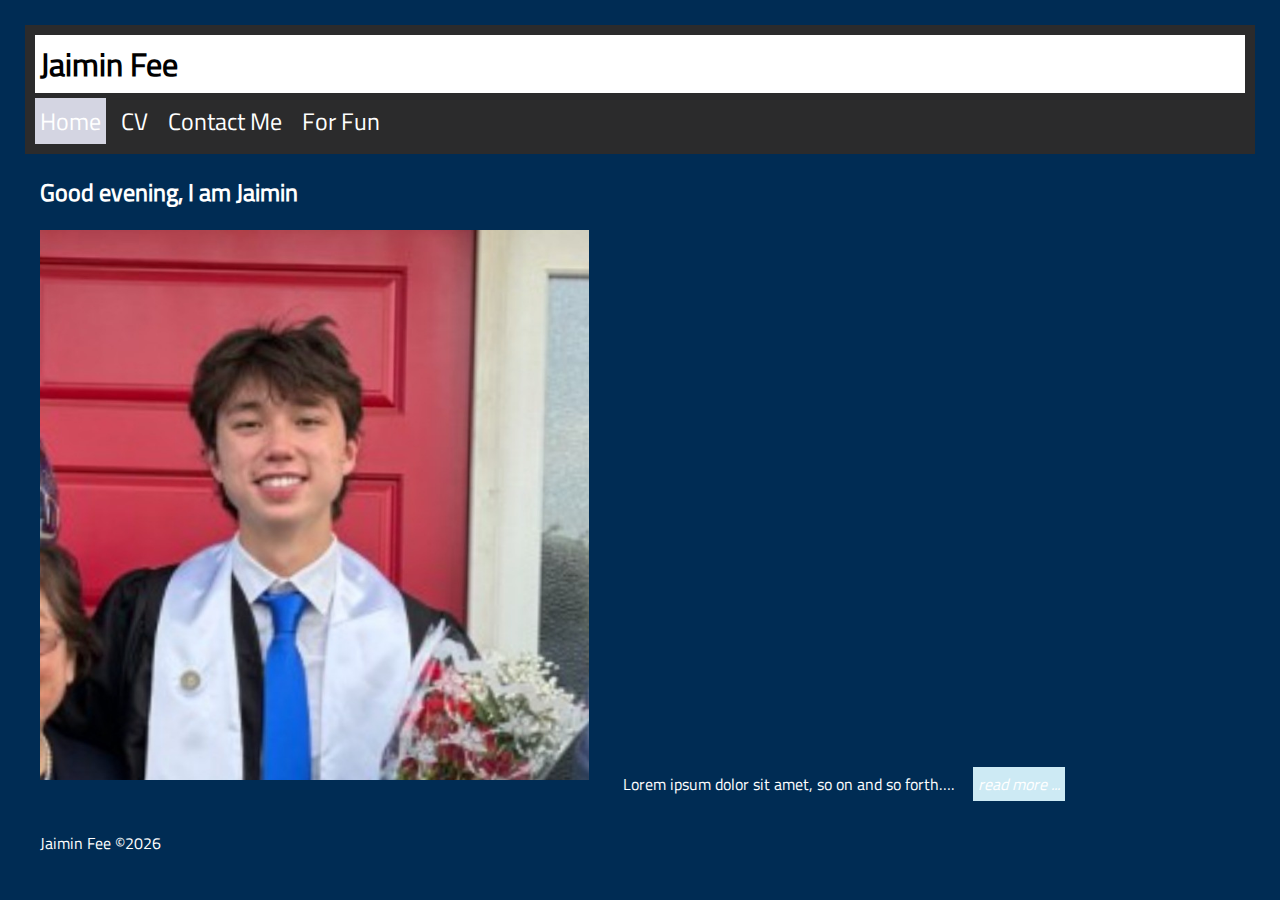
<file: index.html>
<!DOCTYPE html>
<html lang="en">
<head>
    <meta charset="UTF-8">
    <meta name="viewport" content="width=device-width, initial-scale=1.0">
    <meta name="author" content="Jaimin Fee">
    <meta name="keywords" content="Carnegie Mellon University, Information Systems">
    <meta name="description" content="Jaimin Fee professional website">
    <title>Jaimin Fee</title>
    <link rel="stylesheet" href = "../static/style.css">
    <link rel="stylesheet" href="https://cdnjs.cloudflare.com/ajax/libs/font-awesome/4.7.0/css/font-awesome.min.css">
    <script src="https://ajax.googleapis.com/ajax/libs/jquery/3.7.1/jquery.min.js"></script>
    <script defer src="../static/script.js"></script>
    <meta name="viewport" content="width=device-width, initial-scale=1.0">
</head>
<body onload = "addYear()">
    <header>
        <h1 id="webname">Jaimin Fee</h1>
        <nav id="myTopnav" class="topnav">
            <a href= "index.html" class = "active">Home</a>
            <a href = "cv.html">CV</a>
            <a href= "contact.html">Contact Me</a>
            <a href= "fun.html">For Fun</a>
            <a href="javascript:void(0);" class="icon" >
                <i class="fa fa-bars" onclick = "activeNav()"></i>
            </a>
        </nav>
    </header>
    <div class = "main">
        <h2 id = "greeting"> </h2>
        <img class = "classA" src="../static/headshot.png"  alt="Jaimin Fee" width="250px" height = "550px">
        <!--<p id = "intro">I am a student-athlete in the Information Systems program 
            at Carnegie Mellon University. Also, I play on the CMU Men's Soccer Team.
        </p>-->
        <div class="classA">
            <span id="shortIntro">Lorem ipsum dolor sit amet, so on and so forth….</span>
            <span id="readMore"> read more ...</span>
            <span id="longIntro">Lorem ipsum dolor sit amet, so on and so forth…</span>
            <span id="readLess"> read less</span>
        </div>
    </div>
    <footer>
        <p id = "copyYear">Jaimin Fee &copy;</p>
    </footer>
</body>
</html>
</file>
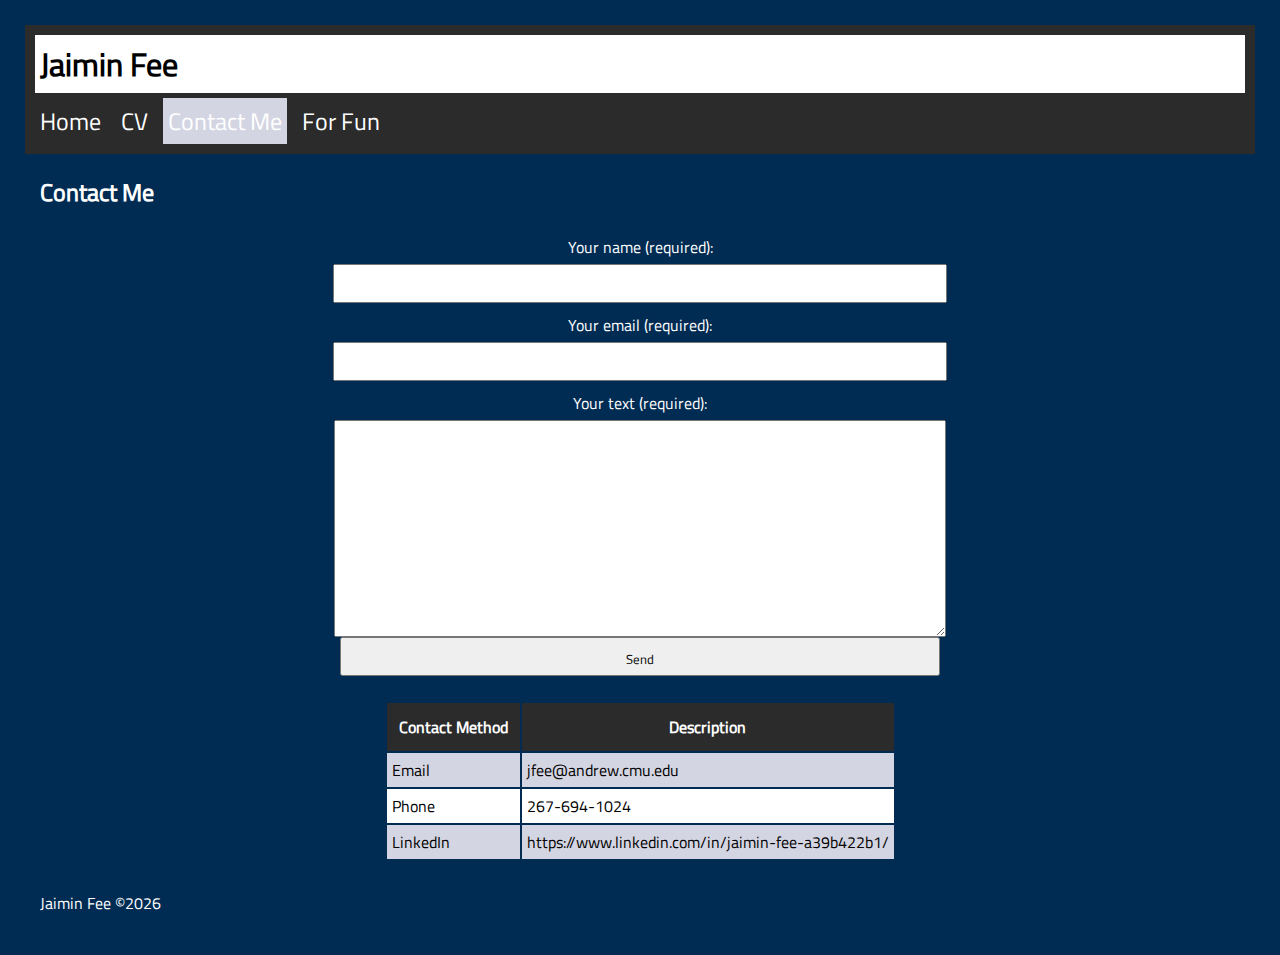
<file: views/contact.html>
<!DOCTYPE html>
<html lang="en">
<head>
    <meta charset="UTF-8">
    <meta name="viewport" content="width=device-width, initial-scale=1.0">
    <meta name="author" content="Jaimin Fee">
    <meta name="keywords" content="Carnegie Mellon University, Information Systems">
    <meta name="description" content="Jaimin Fee professional website">
    <title>Jaimin Fee</title>
    <link rel="stylesheet" href = "../static/style.css">
    <link rel="stylesheet" href="https://cdnjs.cloudflare.com/ajax/libs/font-awesome/4.7.0/css/font-awesome.min.css">
    <script src="https://ajax.googleapis.com/ajax/libs/jquery/3.7.1/jquery.min.js"></script>
    <script defer src="../static/script.js"></script>
    <meta name="viewport" content="width=device-width, initial-scale=1.0">
</head>
<body onload = "addYear()">
    <header>
        <h1 id="webname">Jaimin Fee</h1>
        <nav id="myTopnav" class="topnav">
            <a href= "index.html">Home</a>
            <a href = "cv.html">CV</a>
            <a href= "contact.html" class = "active">Contact Me</a>
            <a href= "fun.html">For Fun</a>
            <a href="javascript:void(0);" class="icon" >
                <i class="fa fa-bars" onclick = "activeNav()"></i>
            </a>
        </nav>
    </header>
    <div class = "main">
        <h2>Contact Me</h2>
        <form action="">
            <label for="UserName">Your name (required): </label>
            <input type="text" name="UserName" id="UserName" required>
            <label for="UserEmail">Your email (required): </label>
            <input type="email" name="UserEmail" id="UserEmail" required>
            <label for="UserText">Your text (required): </label>
            <textarea name="UserText" id="UserText" cols="30" rows="10" required></textarea>
            <input type="submit" value="Send" onclick="validate()">
        </form>
        <p id="ValidateMsg"></p>
        <table>
            <tr><th>Contact Method</th><th>Description</th></tr>
            <tr><td>Email</td><td>jfee@andrew.cmu.edu</td></tr>
            <tr><td>Phone</td><td>267-694-1024</td></tr>
            <tr><td>LinkedIn</td><td>https://www.linkedin.com/in/jaimin-fee-a39b422b1/</td></tr>
        </table>
    </div>
    <footer>
        <p id = "copyYear">Jaimin Fee &copy;</p>
    </footer>
</body>
</html>
</file>
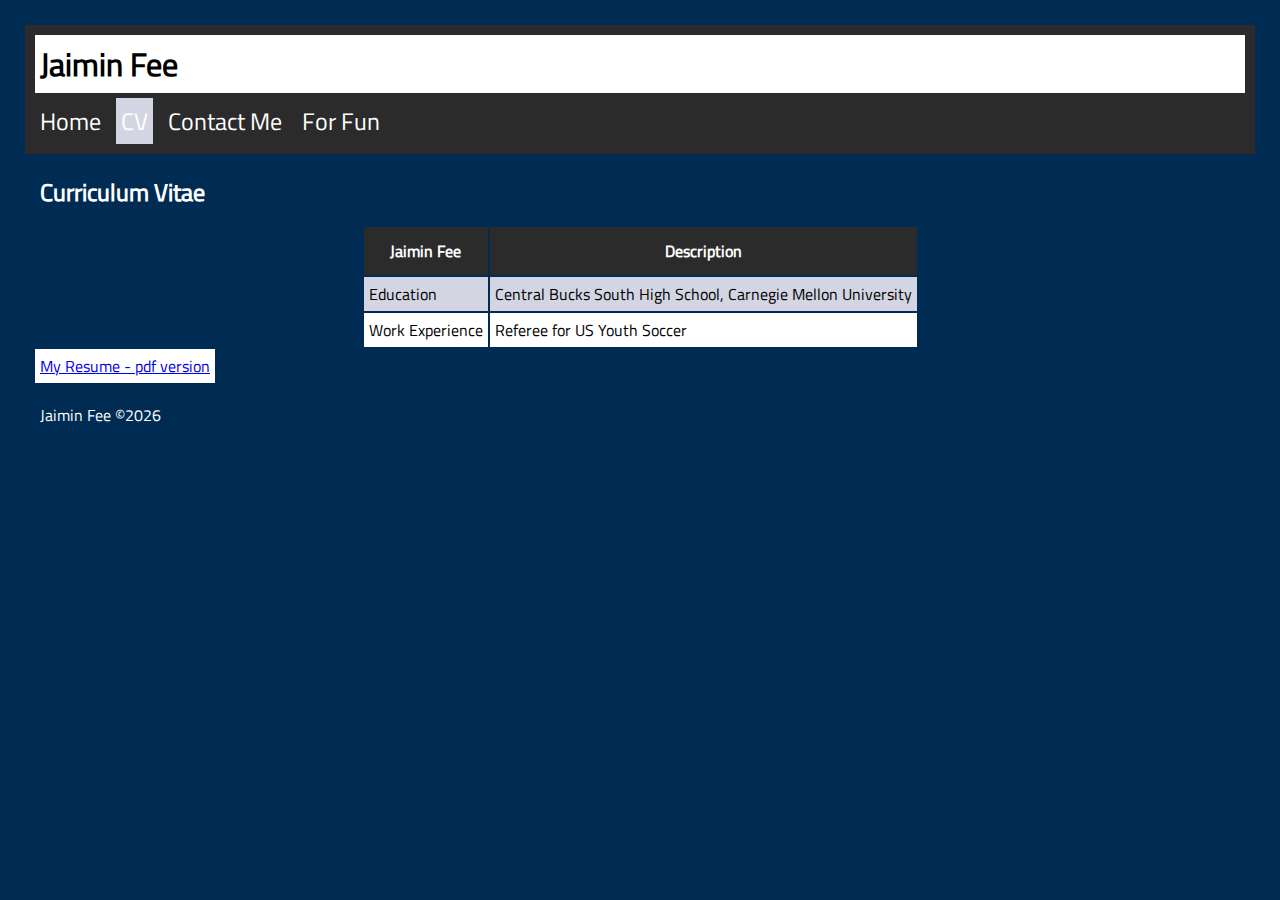
<file: views/cv.html>
<!DOCTYPE html>
<html lang="en">
<head>
    <meta charset="UTF-8">
    <meta name="viewport" content="width=device-width, initial-scale=1.0">
    <meta name="author" content="Jaimin Fee">
    <meta name="keywords" content="Carnegie Mellon University, Information Systems">
    <meta name="description" content="Jaimin Fee professional website">
    <title>Jaimin Fee</title>
    <link rel="stylesheet" href = "../static/style.css">
    <link rel="stylesheet" href="https://cdnjs.cloudflare.com/ajax/libs/font-awesome/4.7.0/css/font-awesome.min.css">
    <script src="https://ajax.googleapis.com/ajax/libs/jquery/3.7.1/jquery.min.js"></script>
    <script defer src="../static/script.js"></script>
    <meta name="viewport" content="width=device-width, initial-scale=1.0">
</head>
<body onload = "addYear()">
    <header>
        <h1 id="webname">Jaimin Fee</h1>
        <nav id="myTopnav" class="topnav">
            <a href= "index.html">Home</a>
            <a href = "cv.html" class = "active">CV</a>
            <a href= "contact.html">Contact Me</a>
            <a href= "fun.html">For Fun</a>
            <a href="javascript:void(0);" class="icon" >
                <i class="fa fa-bars" onclick = "activeNav()"></i>
            </a>
        </nav>
    </header>
    <div class = "main">
        <h2>Curriculum Vitae</h2>
        <table>
            <tr><th>Jaimin Fee</th><th>Description</th></tr>
            <tr><td>Education</td><td>Central Bucks South High School, Carnegie Mellon University</td></tr>
            <tr><td>Work Experience</td><td>Referee for US Youth Soccer</td></tr>
        </table>
        <a href = "../static/resumed.pdf" target = "_blank" style = "background-color:white" >My Resume - pdf version</a>
    </div>
    <footer>
        <p id = "copyYear">Jaimin Fee &copy;</p>
    </footer>
</body>
</html>
</file>
<file: static/style.css>
*{
    font-family: MyFont;
    padding: 5px;
    margin: 5px;
    /* border: 1px solid black; */
}
body {
    background-color: var(--blue);
    color: white;
 }
#webname {
    background-color: white;
}

.classA {
    width: 45%;
    display: inline-block;
}

nav a {
    text-decoration: none;
    margin: -5px;
    margin-right: 15px;
    font-size: x-large;
    color: white;
    float: left;
    display: block;
}

:root {
    --lightBLU: rgb(205, 234, 244);
    --gray: rgb(123, 124, 139);
    --lightGray: rgb(212, 213, 226);
    --darkGray: rgb(43, 43, 44);
    --blue: rgb(0, 44, 84);
    --pastel: rgb(251, 234, 235);
}

#webname {
    background-color: white;
    color: black;
}

header {
    background-color: var(--darkGray);
}

@font-face {
    font-family: MyFont;
    src: url(../static/Titillium_Web/TitilliumWeb-Regular.ttf);
}

form * {
    display: block;
    width: 50%;
    margin: auto;
    padding-top: 10px;
    text-align: center;
 }
 
 th {

    padding: 12px;
 
    background-color: var(--darkGray);
 
    color: white;
 
    width: fit-content;
 
 }
 
 table tr:nth-child(odd) {
 
    background-color: white;
    color: black;
 
 }
 
 table tr:hover {
 
    background-color: var(--lightBLU);
 
 }
 
 
 table tr:nth-child(even) {
 
    background-color: var(--lightGray);
    color: black;
 
 }
/*
 #FavList {

    display: none;
 
 }
 */
 #SeeMoreBTN{
 
    background-color: var(--lightBLU);
 
    border: 0px;
 
    border-radius: 16px;
 
    font-size:large;
 
 }

 #longIntro, #readLess {

    display: none;
 
 }
 
 
 #readLess, #readMore {
 
    font-style: italic;
 
    background-color:var(--lightBLU);
 
 }

 #ValidateMsg {

    width: max-content;
 
    margin: auto;
 
 }
 #map {

   height: 40vh;  /* 40% of the viewport height */

}
.funIMG {

   width: 20%;
 
   border-radius: 100%;
 
 }
 .mainFun {

   display: flex;

   flex-wrap: wrap;

   flex-direction: row;

}


#item1, #item2, #item3, #item4 {

   width: 40vw; /* 40% of the viewport width */

   margin: auto;

}

nav a:hover {

   background-color: var(--gray);

}

nav a.active {

   background-color: var(--lightGray);

}
nav {

   overflow: hidden;
 
 }

 nav a.icon {

   display: none;

}
 table {margin:auto;}

 @media screen and (max-width: 650px) {

   .topnav a:not(:first-child) {display: none;}

   .topnav a.icon {

     float: right;

     display: block;

   }}

   @media screen and (max-width: 650px) {

      .topnav.responsive {position: relative;}
      
      .topnav.responsive a.icon {
      
         position: absolute;
      
         right: 0;
      
         top: 0;
      
      }
      
      .topnav.responsive a {
      
         float: none;
      
         display: block;
      
         text-align: left;
      
      }}
</file>
